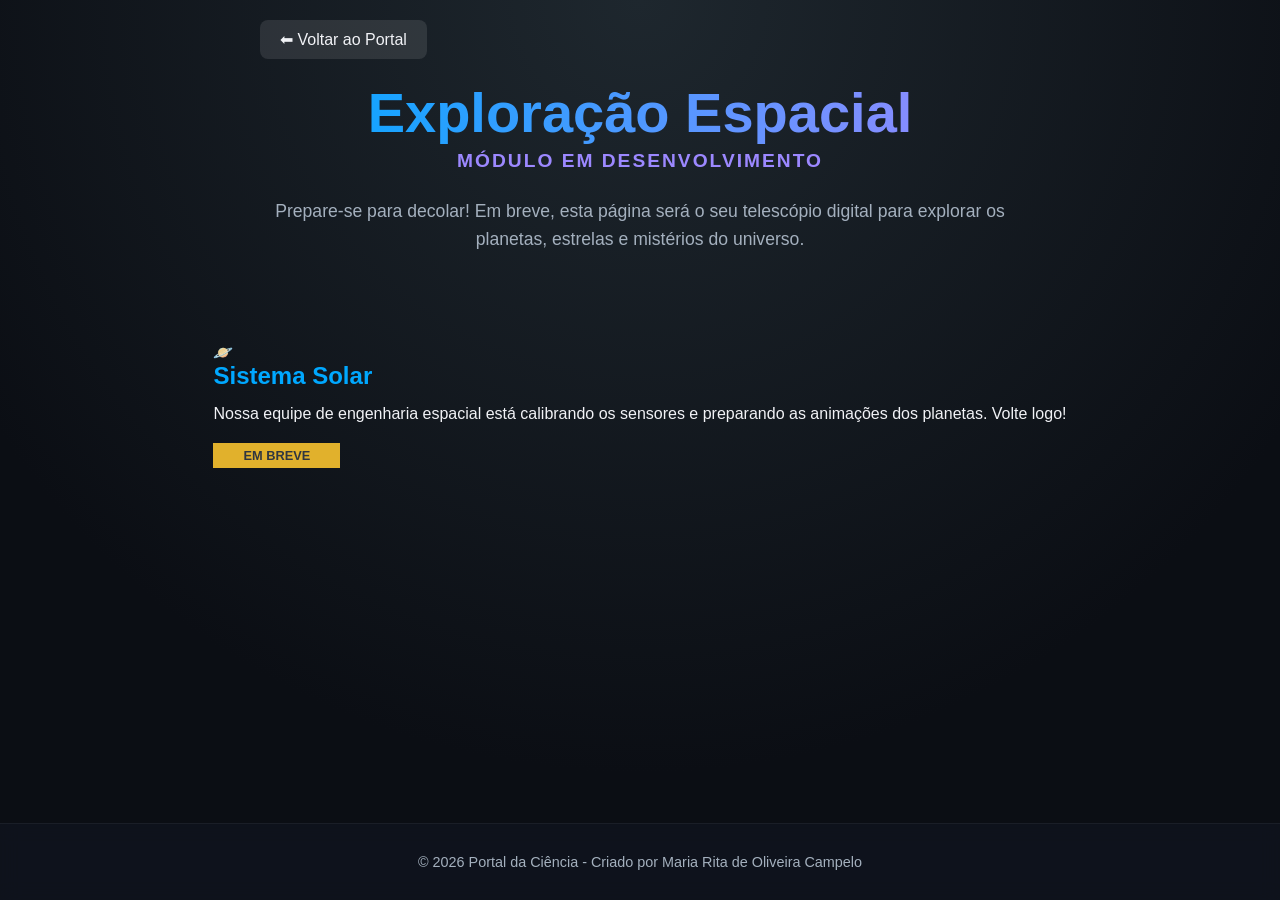
<file: astronomia.html>
<!DOCTYPE html>
<html lang="pt-BR">
<head>
    <meta charset="UTF-8">
    <meta name="viewport" content="width=device-width, initial-scale=1.0">
    <title>Astronomia | Portal da Ciência</title>
    <link rel="stylesheet" href="style.css">
</head>
<body>

    <header class="hero-section">
        <a href="index.html" class="btn-voltar">⬅ Voltar ao Portal</a>
        <div class="hero-conteudo">
            <h1 style="background: linear-gradient(90deg, #00a8ff, #9c88ff); -webkit-background-clip: text;">Exploração Espacial</h1>
            <p class="subtitulo" style="color: #9c88ff;">Módulo em Desenvolvimento</p>
            <p class="descricao-portal">
                Prepare-se para decolar! Em breve, esta página será o seu telescópio digital para explorar os planetas, estrelas e mistérios do universo.
            </p>
        </div>
    </header>

    <main style="display: flex; justify-content: center; padding: 50px 20px;">
        <div class="cartao-aviso" style="border-color: #00a8ff;">
            <div class="icone">🪐</div>
            <h2 style="color: #00a8ff; margin-bottom: 15px;">Sistema Solar</h2>
            <p>Nossa equipe de engenharia espacial está calibrando os sensores e preparando as animações dos planetas. Volte logo!</p>
            <span class="badge" style="position: static; display: inline-block; margin-top: 20px; transform: none;">EM BREVE</span>
        </div>
    </main>

<footer class="rodape-principal">
        <p>&copy; 2026 Portal da Ciência - Criado por Maria Rita de Oliveira Campelo</p>
    </footer>
</body>
</html>
</file>
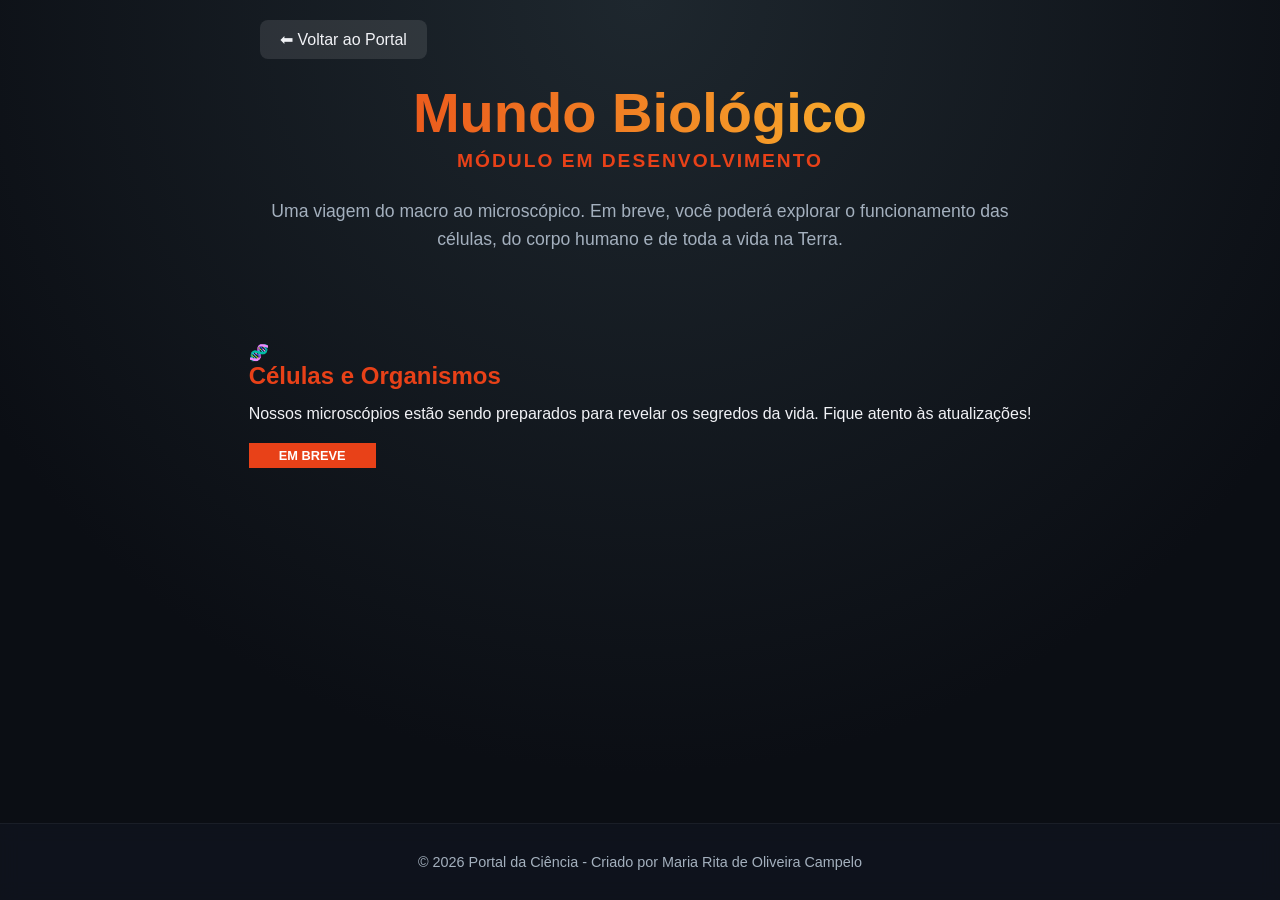
<file: biologia.html>
<!DOCTYPE html>
<html lang="pt-BR">
<head>
    <meta charset="UTF-8">
    <meta name="viewport" content="width=device-width, initial-scale=1.0">
    <title>Biologia | Portal da Ciência</title>
    <link rel="stylesheet" href="style.css">
</head>
<body>

    <header class="hero-section">
        <a href="index.html" class="btn-voltar">⬅ Voltar ao Portal</a>
        <div class="hero-conteudo">
            <h1 style="background: linear-gradient(90deg, #e84118, #fbc531); -webkit-background-clip: text;">Mundo Biológico</h1>
            <p class="subtitulo" style="color: #e84118;">Módulo em Desenvolvimento</p>
            <p class="descricao-portal">
                Uma viagem do macro ao microscópico. Em breve, você poderá explorar o funcionamento das células, do corpo humano e de toda a vida na Terra.
            </p>
        </div>
    </header>

    <main style="display: flex; justify-content: center; padding: 50px 20px;">
        <div class="cartao-aviso" style="border-color: #e84118;">
            <div class="icone">🧬</div>
            <h2 style="color: #e84118; margin-bottom: 15px;">Células e Organismos</h2>
            <p>Nossos microscópios estão sendo preparados para revelar os segredos da vida. Fique atento às atualizações!</p>
            <span class="badge" style="position: static; display: inline-block; margin-top: 20px; transform: none; background-color: #e84118; color: white;">EM BREVE</span>
        </div>
    </main>

<footer class="rodape-principal">
        <p>&copy; 2026 Portal da Ciência - Criado por Maria Rita de Oliveira Campelo</p>
    </footer>
</body>
</html>
</file>
<file: style.css>
/* RESET E CORES GERAIS */
* { box-sizing: border-box; margin: 0; padding: 0; font-family: 'Segoe UI', Tahoma, Geneva, Verdana, sans-serif; }

body {
    background-color: #0b0e14;
    background-image: radial-gradient(circle at 50% 0%, #1e272e 0%, #0b0e14 70%);
    color: #f1f2f6;
    min-height: 100vh;
    display: flex;
    flex-direction: column;
    align-items: center;
    overflow-x: hidden;
}

/* CABEÇALHO (HERO) */
.hero-section { text-align: center; padding: 80px 20px 40px; width: 100%; max-width: 800px; position: relative; }
.hero-conteudo h1 { font-size: 3.5rem; background: linear-gradient(90deg, #00a8ff, #9c88ff); -webkit-background-clip: text; -webkit-text-fill-color: transparent; margin-bottom: 5px; }
.subtitulo { font-size: 1.2rem; color: #4cd137; font-weight: bold; letter-spacing: 2px; text-transform: uppercase; margin-bottom: 25px; }
.descricao-portal { font-size: 1.1rem; line-height: 1.6; color: #a4b0be; }

/* GRID DE MÓDULOS (Portal Inicial) */
.container-modulos {
    display: grid;
    grid-template-columns: repeat(auto-fit, minmax(280px, 1fr));
    gap: 30px;
    padding: 20px;
    width: 100%;
    max-width: 1100px;
    margin-bottom: 50px;
}

.cartao-modulo {
    background: rgba(30, 39, 46, 0.7);
    border: 1px solid rgba(255, 255, 255, 0.1);
    border-radius: 20px;
    padding: 30px 20px;
    text-decoration: none;
    color: #f1f2f6;
    text-align: center;
    transition: all 0.3s cubic-bezier(0.175, 0.885, 0.32, 1.275);
    position: relative;
    overflow: hidden;
}

.cartao-modulo:hover { transform: translateY(-10px); }
.modulo-paleo:hover { border-color: #4cd137; box-shadow: 0 10px 30px rgba(76, 209, 55, 0.2); }
.modulo-astro:hover { border-color: #00a8ff; box-shadow: 0 10px 30px rgba(0, 168, 255, 0.2); }
.modulo-bio:hover { border-color: #e84118; box-shadow: 0 10px 30px rgba(232, 65, 24, 0.2); }

.cartao-modulo h2 { font-size: 1.8rem; margin-bottom: 10px; }
.cartao-modulo p { color: #a4b0be; font-size: 1rem; line-height: 1.5; }

/* BADGE EM BREVE */
.badge { position: absolute; top: 15px; right: -30px; background-color: #e1b12c; color: #2f3640; font-size: 0.8rem; font-weight: bold; padding: 5px 30px; transform: rotate(45deg); }

/* --- NOVOS ESTILOS PARA OS ÍCONES DE VÍDEO --- */
.icone-container {
    width: 100px;
    height: 100px;
    margin: 0 auto 20px auto;
    display: flex;
    justify-content: center;
    align-items: center;
    overflow: hidden;
    border-radius: 50%;
    background: rgba(255, 255, 255, 0.05); 
}

.video-icone {
    width: 140%; 
    height: 140%;
    object-fit: cover; 
    transition: transform 0.5s cubic-bezier(0.175, 0.885, 0.32, 1.275);
}

.cartao-modulo:hover .video-icone {
    transform: scale(1.2); /* O efeito de Zoom elegante quando passa o mouse */
}


/* --- ESTILOS ESPECÍFICOS: PALEONTOLOGIA --- */
main { width: 100%; max-width: 1200px; }

.btn-voltar {
    display: inline-block; padding: 10px 20px; background-color: rgba(255,255,255,0.1); 
    color: #f1f2f6; text-decoration: none; border-radius: 8px; margin-bottom: 20px;
    transition: background-color 0.3s; position: absolute; top: 20px; left: 20px;
}
.btn-voltar:hover { background-color: rgba(255,255,255,0.2); }

.sessao-era { padding: 40px 20px; border-bottom: 1px solid rgba(255,255,255,0.05); width: 100%; }
.titulo-era { font-size: 2rem; margin-bottom: 5px; text-transform: uppercase; }
/* --- PAINÉIS GEOLÓGICOS DAS ERAS --- */
.painel-geologico {
    background: rgba(30, 39, 46, 0.4);
    backdrop-filter: blur(8px);
    border-radius: 15px;
    padding: 20px;
    margin-bottom: 25px;
    border-left: 5px solid;
    max-width: 1000px;
}

.borda-triassico { border-left-color: #e1b12c; }
.borda-jurassico { border-left-color: #4cd137; }
.borda-cretaceo { border-left-color: #e84118; }

.painel-dados {
    display: flex;
    flex-wrap: wrap;
    gap: 15px;
    margin-bottom: 15px;
    padding-bottom: 15px;
    border-bottom: 1px solid rgba(255, 255, 255, 0.1);
}

.dado-destaque {
    background: rgba(0, 0, 0, 0.3);
    padding: 6px 12px;
    border-radius: 20px;
    font-size: 0.9rem;
    color: #f1f2f6;
    font-weight: bold;
    letter-spacing: 0.5px;
}

.painel-geologico p {
    color: #a4b0be;
    line-height: 1.6;
    font-size: 1.05rem;
}

/* Cores das Eras */
.triassico-cor { color: #e1b12c; }
.jurassico-cor { color: #4cd137; }
.cretaceo-cor { color: #e84118; }

/* TRILHA HORIZONTAL E CARTÕES (A Linha do Tempo) */
.trilha-cards {
    display: flex; gap: 30px; padding: 20px 10px; 
    overflow-x: auto; 
    flex-wrap: nowrap; 
    width: 100%;
}

.cartao-item {
    flex: 0 0 320px; 
    background: rgba(255, 255, 255, 0.03); 
    backdrop-filter: blur(10px);
    -webkit-backdrop-filter: blur(10px);
    border: 1px solid rgba(255, 255, 255, 0.1);
    border-radius: 20px;
    padding: 20px;
    cursor: pointer;
    text-align: left;
    transition: all 0.4s cubic-bezier(0.175, 0.885, 0.32, 1.275);
}

.cartao-item:hover {
    transform: translateY(-10px) scale(1.02);
    border-color: #4cd137;
    box-shadow: 0 15px 35px rgba(0, 0, 0, 0.5);
    background: rgba(255, 255, 255, 0.08);
}

.video-thumbnail {
    width: 100%;
    aspect-ratio: 16 / 9; 
    object-fit: cover;
    border-radius: 12px;
    margin-bottom: 15px;
    background-color: #000;
}

.cartao-item h3 { color: #f1f2f6; font-size: 1.5rem; margin-bottom: 5px; }
.cartao-item p { color: #a4b0be; font-size: 1rem; }

/* --- JANELA MODAL (CARTÃO DE FOCO) --- */
#modal-container {
    position: fixed; top: 0; left: 0; width: 100%; height: 100%;
    background-color: rgba(10, 15, 20, 0.95);
    backdrop-filter: blur(15px);
    display: flex; justify-content: center; align-items: center;
    z-index: 1000; visibility: hidden; opacity: 0; transition: opacity 0.3s ease;
}

#modal-container.visivel { visibility: visible; opacity: 1; }

#cartao-foco {
    width: 90%; max-width: 650px;
    max-height: 85vh; 
    overflow-y: auto; 
    position: relative;
    text-align: center;
    transform: scale(0.9);
    transition: transform 0.4s cubic-bezier(0.175, 0.885, 0.32, 1.275);
    background-color: transparent;
}

#cartao-foco::-webkit-scrollbar { width: 8px; }
#cartao-foco::-webkit-scrollbar-track { background: rgba(0,0,0,0.3); border-radius: 10px; }
#cartao-foco::-webkit-scrollbar-thumb { background: #4cd137; border-radius: 10px; }

#modal-container.visivel #cartao-foco { transform: scale(1); }

/* Botão 'X' fixo na tela */
#botao-fechar {
    position: fixed; top: 20px; right: 30px; font-size: 40px; cursor: pointer; color: #fff; 
    background-color: rgba(0,0,0,0.6); width: 50px; height: 50px; border-radius: 50%;
    display: flex; justify-content: center; align-items: center; z-index: 2000;
    transition: background-color 0.3s, color 0.3s;
}
#botao-fechar:hover { background-color: rgba(0,0,0,0.9); color: #ff4757; }

/* VÍDEO NO MODAL */
.video-destaque {
    width: 100%;
    max-width: 500px; 
    max-height: 35vh; 
    aspect-ratio: 16 / 9;
    object-fit: cover;
    border-radius: 12px;
    box-shadow: 0 10px 30px rgba(0,0,0,0.5);
    background-color: #000;
    margin: 0 auto 15px auto; 
    display: block;
}

.botao-mutar {
    background-color: #e1b12c; color: #1e272e; border: none; padding: 8px 20px;
    font-size: 1rem; border-radius: 8px; cursor: pointer; font-weight: bold;
    margin-bottom: 20px; transition: all 0.3s; display: inline-block;
}
.botao-mutar:hover { background-color: #fbc531; transform: scale(1.05); }

.conteudo-texto-modal {
    background: linear-gradient(to top, rgba(30, 39, 46, 1), rgba(30, 39, 46, 0.8));
    padding: 30px; border-radius: 20px; border: 1px solid rgba(255, 255, 255, 0.1); text-align: left;
}

.conteudo-texto-modal h2 { color: #4cd137; font-size: 2.5rem; margin-bottom: 5px; }
.conteudo-texto-modal .subtitulo { color: #a4b0be; font-size: 1.2rem; margin-bottom: 20px; display: block; font-style: italic; }
.conteudo-texto-modal .descricao { font-size: 1.1rem; line-height: 1.6; color: #dfe4ea; }

/* --- ESTILOS DO NOVO RODAPÉ --- */
.rodape-principal {
    width: 100%;
    padding: 30px 20px;
    text-align: center;
    background: rgba(15, 20, 30, 0.8);
    backdrop-filter: blur(10px);
    border-top: 1px solid rgba(255, 255, 255, 0.05);
    margin-top: auto; 
    color: #a4b0be;
    font-size: 0.9rem;
}

/* RESPONSIVIDADE (CELULARES) */
@media (max-width: 768px) {
    .hero-conteudo h1 { font-size: 2.5rem; }
    .cartao-item { flex: 0 0 280px; }
    .video-destaque { max-height: 30vh; }
    #cartao-foco { width: 95%; max-height: 80vh; }
    #botao-fechar { top: 10px; right: 10px; font-size: 30px; width: 40px; height: 40px; }
}
</file>
